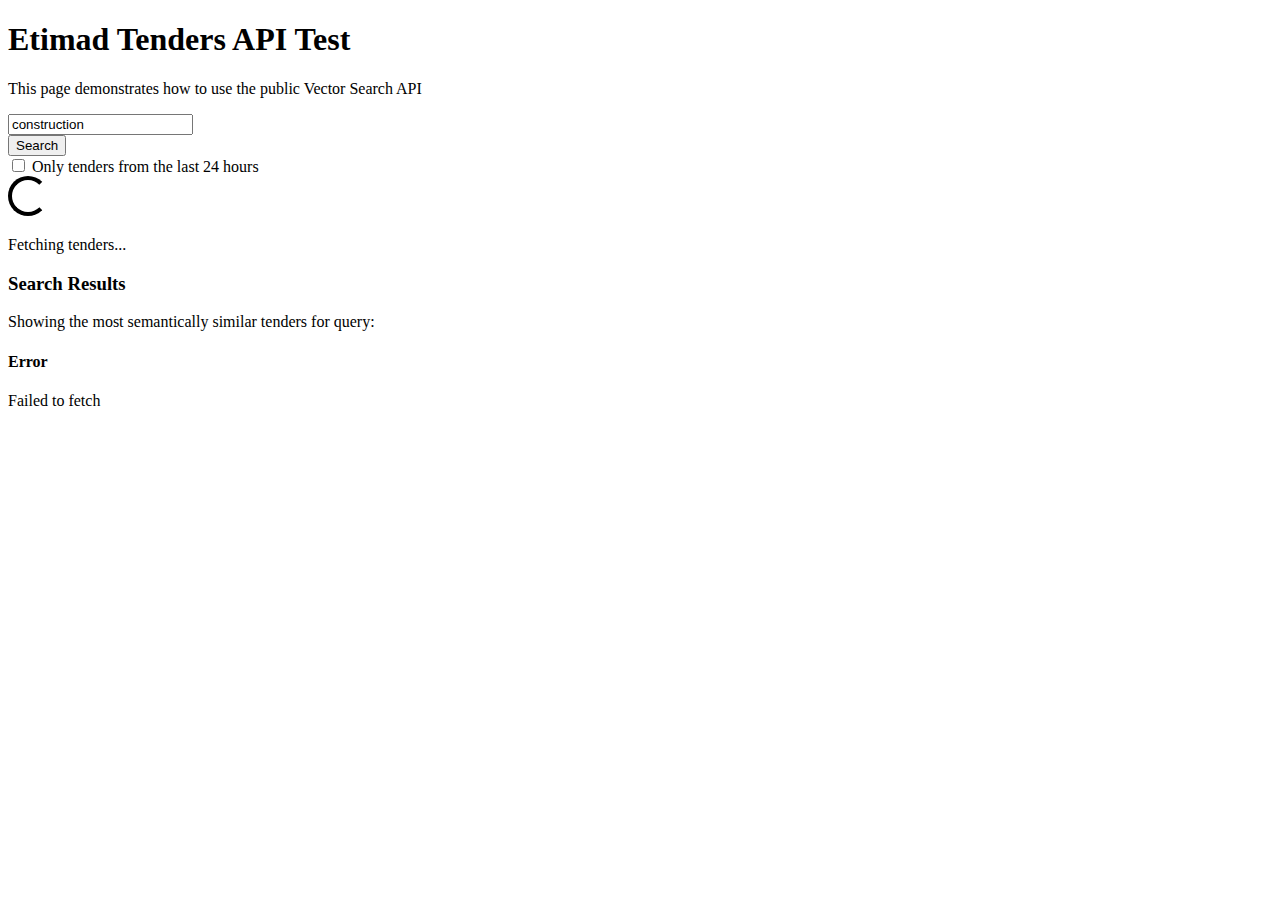
<file: api_test.html>
<!DOCTYPE html>
<html lang="en">
<head>
    <meta charset="UTF-8">
    <meta name="viewport" content="width=device-width, initial-scale=1.0">
    <title>Etimad Tenders API Test</title>
    <link href="https://cdn.replit.com/agent/bootstrap-agent-dark-theme.min.css" rel="stylesheet">
    <style>
        .similarity-bar {
            height: 20px;
            border-radius: 4px;
            margin-bottom: 5px;
        }
        .similarity-text {
            margin-left: 5px;
            font-weight: bold;
        }
        .tender-card {
            margin-bottom: 20px;
            border-left: 5px solid;
            transition: all 0.3s;
        }
        .tender-card:hover {
            transform: translateX(5px);
        }
        .loading {
            display: inline-block;
            width: 2rem;
            height: 2rem;
            border: 0.25em solid currentColor;
            border-right-color: transparent;
            border-radius: 50%;
            animation: spinner-border .75s linear infinite;
        }
        @keyframes spinner-border {
            to { transform: rotate(360deg); }
        }
    </style>
</head>
<body>
    <div class="container mt-4">
        <h1>Etimad Tenders API Test</h1>
        <p class="text-muted">This page demonstrates how to use the public Vector Search API</p>
        
        <div class="row mb-4">
            <div class="col-md-8">
                <div class="input-group">
                    <input type="text" id="searchQuery" class="form-control" placeholder="Enter search query (e.g., construction, solar power, water systems)">
                    <div class="input-group-append">
                        <button class="btn btn-primary" id="searchBtn">Search</button>
                    </div>
                </div>
            </div>
            <div class="col-md-4">
                <div class="form-check form-switch mt-2">
                    <input class="form-check-input" type="checkbox" id="todayOnly">
                    <label class="form-check-label" for="todayOnly">Only tenders from the last 24 hours</label>
                </div>
            </div>
        </div>
        
        <div id="loadingIndicator" class="text-center my-5 d-none">
            <div class="loading"></div>
            <p class="mt-3">Fetching tenders...</p>
        </div>
        
        <div id="resultsSection" class="mt-4 d-none">
            <h3>Search Results <span id="resultCount" class="badge bg-primary"></span></h3>
            <p class="text-muted">Showing the most semantically similar tenders for query: <span id="queryDisplay" class="font-weight-bold"></span></p>
            
            <div id="results" class="mt-4">
                <!-- Results will be inserted here -->
            </div>
        </div>
        
        <div id="errorSection" class="alert alert-danger mt-4 d-none">
            <h4>Error</h4>
            <p id="errorMessage"></p>
        </div>
    </div>

    <script>
        document.addEventListener('DOMContentLoaded', function() {
            const searchBtn = document.getElementById('searchBtn');
            const searchQuery = document.getElementById('searchQuery');
            const todayOnly = document.getElementById('todayOnly');
            const loadingIndicator = document.getElementById('loadingIndicator');
            const resultsSection = document.getElementById('resultsSection');
            const errorSection = document.getElementById('errorSection');
            const errorMessage = document.getElementById('errorMessage');
            const results = document.getElementById('results');
            const resultCount = document.getElementById('resultCount');
            const queryDisplay = document.getElementById('queryDisplay');
            
            // Default search query
            searchQuery.value = 'construction';
            
            // Function to get a color based on similarity score
            function getColorForSimilarity(score) {
                if (score >= 0.3) return '#198754'; // success
                if (score >= 0.25) return '#0d6efd'; // primary
                if (score >= 0.2) return '#6c757d'; // secondary
                return '#dc3545'; // danger
            }
            
            // Function to search tenders
            function searchTenders() {
                const query = searchQuery.value.trim();
                if (!query) {
                    alert('Please enter a search query');
                    return;
                }
                
                // Show loading indicator
                loadingIndicator.classList.remove('d-none');
                resultsSection.classList.add('d-none');
                errorSection.classList.add('d-none');
                
                // API endpoint URL - using local endpoint for testing
                const apiUrl = 'http://localhost:5000/api/vector-search';
                
                // Build query params
                const params = new URLSearchParams({
                    query: query,
                    limit: 10,
                    today_only: todayOnly.checked
                });
                
                // Make the fetch request
                fetch(`${apiUrl}?${params.toString()}`)
                    .then(response => {
                        if (!response.ok) {
                            throw new Error(`HTTP error! Status: ${response.status}`);
                        }
                        return response.json();
                    })
                    .then(data => {
                        // Hide loading indicator
                        loadingIndicator.classList.add('d-none');
                        
                        // Show results section
                        resultsSection.classList.remove('d-none');
                        
                        // Update query display
                        queryDisplay.textContent = query;
                        resultCount.textContent = data.count;
                        
                        // Clear previous results
                        results.innerHTML = '';
                        
                        // Display results
                        data.results.forEach((item, index) => {
                            const tender = item.tender;
                            const similarity = item.similarity;
                            const color = getColorForSimilarity(similarity);
                            
                            const card = document.createElement('div');
                            card.className = 'card tender-card mb-3';
                            card.style.borderLeftColor = color;
                            
                            // Format tender deadline if available
                            let deadlineStr = 'Not specified';
                            if (tender.submission_deadline) {
                                const deadline = new Date(tender.submission_deadline);
                                deadlineStr = deadline.toLocaleDateString('en-US', { 
                                    year: 'numeric', 
                                    month: 'long', 
                                    day: 'numeric',
                                    timeZone: 'Asia/Riyadh' // Saudi Arabia timezone
                                });
                            }
                            
                            card.innerHTML = `
                                <div class="card-header d-flex justify-content-between align-items-center">
                                    <h5 class="mb-0">Tender #${index + 1}</h5>
                                    <div class="d-flex align-items-center">
                                        <div class="similarity-bar" style="width: ${similarity * 100}px; background-color: ${color};"></div>
                                        <span class="similarity-text">${(similarity * 100).toFixed(1)}%</span>
                                    </div>
                                </div>
                                <div class="card-body">
                                    <h5 class="card-title">${tender.tender_title || 'No Title'}</h5>
                                    <h6 class="card-subtitle mb-2 text-muted">${tender.organization || 'Unknown Organization'}</h6>
                                    <div class="row mt-3">
                                        <div class="col-md-6">
                                            <p><strong>Type:</strong> ${tender.tender_type || 'Not specified'}</p>
                                            <p><strong>Deadline:</strong> ${deadlineStr}</p>
                                        </div>
                                        <div class="col-md-6">
                                            <p><strong>Reference:</strong> ${tender.reference_number || 'Not specified'}</p>
                                            <p><strong>Price:</strong> ${tender.price || 'Not specified'}</p>
                                        </div>
                                    </div>
                                    ${tender.main_activities ? `<p><strong>Main Activities:</strong> ${tender.main_activities}</p>` : ''}
                                </div>
                                <div class="card-footer">
                                    <a href="${tender.tender_url}" target="_blank" class="btn btn-sm btn-outline-primary">View Tender</a>
                                </div>
                            `;
                            
                            results.appendChild(card);
                        });
                    })
                    .catch(error => {
                        // Hide loading indicator
                        loadingIndicator.classList.add('d-none');
                        
                        // Show error section
                        errorSection.classList.remove('d-none');
                        errorMessage.textContent = error.message;
                        console.error('Error:', error);
                    });
            }
            
            // Add event listeners
            searchBtn.addEventListener('click', searchTenders);
            searchQuery.addEventListener('keypress', function(e) {
                if (e.key === 'Enter') {
                    searchTenders();
                }
            });
            
            // Auto-search on page load
            setTimeout(searchTenders, 500);
        });
    </script>
</body>
</html>
</file>
